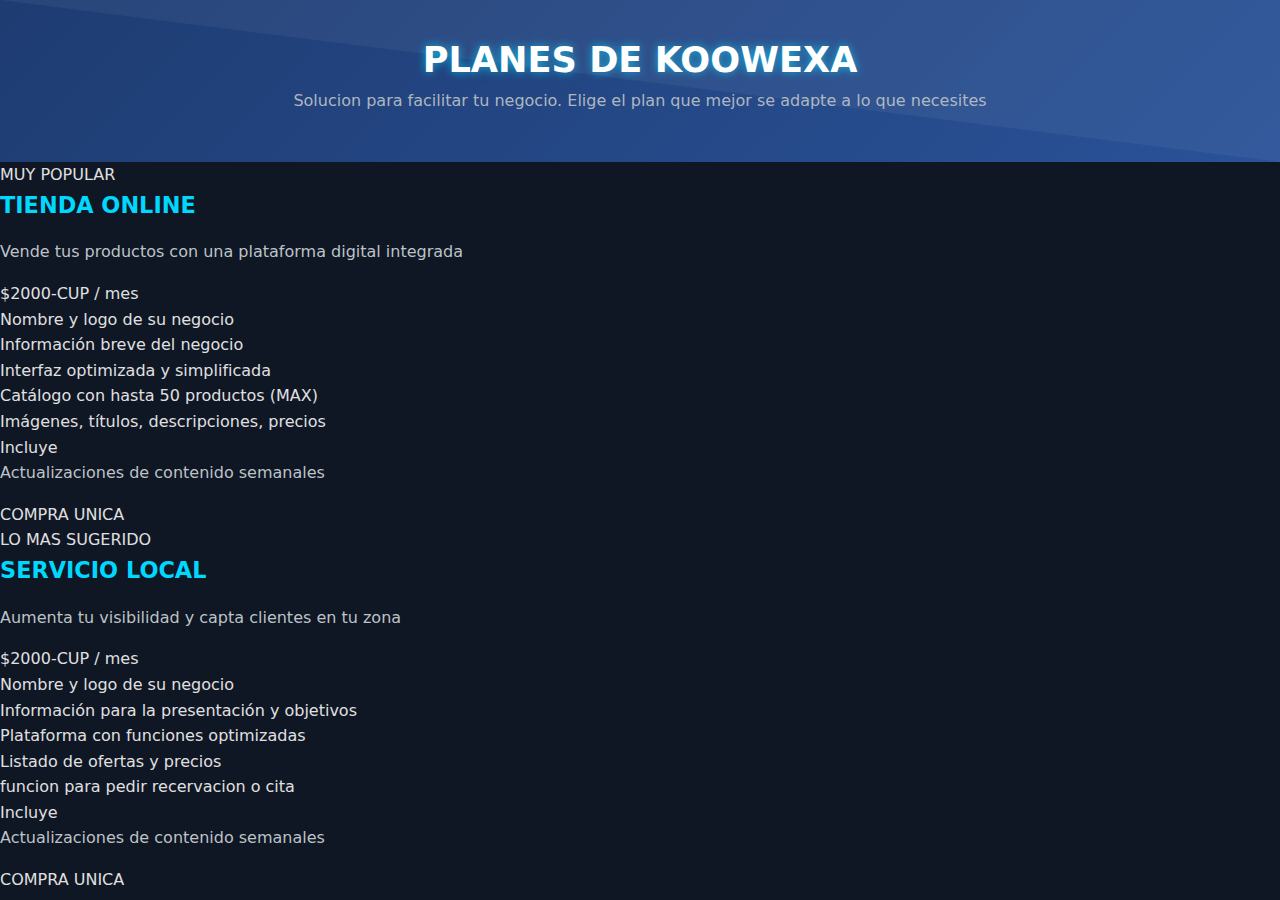
<file: planes.html>
<!DOCTYPE html>
<html lang="es">
<head>
    <meta charset="UTF-8">
    <meta name="viewport" content="width=device-width, initial-scale=1.0">
    <title>KOOWEXA - PLANES</title>
    <link rel="icon" type="image/jpeg" href="https://github.com/KOOWEXA/oficial/raw/refs/heads/main/KOOWEXA.jpeg">
    <link rel="stylesheet" href="https://cdnjs.cloudflare.com/ajax/libs/font-awesome/6.4.0/css/all.min.css">
    <link rel="stylesheet" href="styles.css">
</head>
<body class="planes-page">
    <div class="container">
        <header>
            <h1>PLANES DE KOOWEXA</h1>
            <p class="subtitle">Solucion para facilitar tu negocio. Elige el plan que mejor se adapte a lo que necesites</p>
        </header>
        
        <div class="plans-container">
            <div class="plan-card">
                <div class="plan-header">
                    <div class="plan-badge">MUY POPULAR</div>
                    <h2 class="plan-title">TIENDA ONLINE</h2>
                    <p class="plan-description">Vende tus productos con una plataforma digital integrada</p>
                    <div class="plan-price">
                        <span class="price-amount">$2000-CUP</span>
                        <span class="price-period">/ mes</span>
                    </div>
                </div>
                
                <div class="plan-content">
                    <ul class="feature-list">
                        <li>Nombre y logo de su negocio</li>
                        <li>Información breve del negocio</li>
                        <li>Interfaz optimizada y simplificada</li>
                        <li>Catálogo con hasta 50 productos (MAX)</li>
                        <li>Imágenes, títulos, descripciones, precios</li>
                    </ul>
                    
                    <div class="highlight">
                        <div class="highlight-title">Incluye</div>
                        <p>Actualizaciones de contenido semanales</p>
                    </div>
                    
                    <div class="price-tag">COMPRA UNICA</div>
                </div>
            </div>
            
            <div class="plan-card">
                <div class="plan-header">
                    <div class="plan-badge">LO MAS SUGERIDO</div>
                    <h2 class="plan-title">SERVICIO LOCAL</h2>
                    <p class="plan-description">Aumenta tu visibilidad y capta clientes en tu zona</p>
                    <div class="plan-price">
                        <span class="price-amount">$2000-CUP</span>
                        <span class="price-period">/ mes</span>
                    </div>
                </div>
                
                <div class="plan-content">
                    <ul class="feature-list">
                        <li>Nombre y logo de su negocio</li>
                        <li>Información para la presentación y objetivos</li>
                        <li>Plataforma con funciones optimizadas</li>
                        <li>Listado de ofertas y precios</li>
                        <li>funcion para pedir recervacion o cita</li>
                    </ul>
                    
                    <div class="highlight">
                        <div class="highlight-title">Incluye</div>
                        <p>Actualizaciones de contenido semanales</p>
                    </div>
                    
                    <div class="price-tag">COMPRA UNICA</div>
                </div>
            </div>
        </div>
    </div>
</body>
</html>
</file>
<file: styles.css>
:root {
  --bg: #0f1624;
  --card: #1a2238;
  --blue: #00d8ff;
  --text: #e0e0e0;
  --gray: #bdc3c7;
  --sms: #4CAF50;
  --profile: #2196F3;
  --premium: #FFD700;
  --premium-dark: #B8860B;
  --gradient: linear-gradient(135deg, #1e3c72, #2a5298);
  --gradient-premium: linear-gradient(135deg, #8B7500, #FFD700, #FFEC8B);
  --shadow: 0 4px 20px rgba(0, 0, 0, 0.3);
  --shadow-light: 0 2px 10px rgba(0, 0, 0, 0.2);
}

* {
  margin: 0;
  padding: 0;
  box-sizing: border-box;
}

body {
  font-family: system-ui, -apple-system, sans-serif;
  background: var(--bg);
  color: var(--text);
  line-height: 1.6;
  overflow-x: hidden;
}

header {
  display: flex;
  flex-direction: column;
  align-items: center;
  padding: 2rem 1rem;
  background: var(--gradient);
  color: white;
  text-align: center;
  position: relative;
  overflow: hidden;
}

header::before {
  content: '';
  position: absolute;
  top: 0;
  left: 0;
  right: 0;
  bottom: 0;
  background: url('data:image/svg+xml,<svg xmlns="http://www.w3.org/2000/svg" viewBox="0 0 100 100" preserveAspectRatio="none"><path d="M0,0 L100,0 L100,100 Z" fill="rgba(255,255,255,0.05)"/></svg>');
  background-size: cover;
}

.logo-title {
  display: flex;
  align-items: center;
  gap: 16px;
  margin-bottom: 0.8rem;
  position: relative;
  z-index: 1;
}

.logo {
  width: 60px;
  height: 60px;
  border-radius: 50%;
  object-fit: cover;
  border: 2px solid white;
  background: white;
  box-shadow: var(--shadow);
}

.koo {
  color: var(--blue);
  font-weight: bold;
}

.wexa {
  font-weight: bold;
}

header h1 {
  font-size: 2.2rem;
  margin: 0;
  animation: blinkGlow 3s infinite alternate;
  text-shadow: 0 0 10px rgba(0, 216, 255, 0.7);
}

@keyframes blinkGlow {
  0%, 100% {
    opacity: 1;
    text-shadow: 0 0 8px rgba(0, 216, 255, 0.7);
  }
  50% {
    opacity: 0.9;
    text-shadow: 0 0 20px rgba(0, 216, 255, 1);
  }
}

header p {
  opacity: 0.9;
  margin-bottom: 1rem;
  position: relative;
  z-index: 1;
}

.help-btn {
  background: #007BFF;
  color: white;
  border: none;
  padding: 10px 20px;
  border-radius: 30px;
  font-weight: 600;
  cursor: pointer;
  display: inline-flex;
  align-items: center;
  gap: 6px;
  transition: all 0.3s ease;
  box-shadow: var(--shadow-light);
  position: relative;
  z-index: 1;
}

.help-btn:hover {
  transform: translateY(-2px);
  box-shadow: 0 6px 15px rgba(0, 123, 255, 0.4);
}

main {
  max-width: 1200px;
  margin: 2rem auto;
  padding: 0 1.2rem;
}

section {
  background: var(--card);
  padding: 1.5rem;
  margin-bottom: 1.8rem;
  border-radius: 12px;
  box-shadow: var(--shadow);
  transition: transform 0.3s ease;
}

section:hover {
  transform: translateY(-5px);
}

h2 {
  color: var(--blue);
  margin-bottom: 1rem;
  font-size: 1.4rem;
  display: flex;
  align-items: center;
  gap: 8px;
}

p {
  margin-bottom: 1rem;
  color: var(--gray);
}

/* Hero Section */
.hero {
  display: flex;
  flex-direction: column;
  align-items: center;
  text-align: center;
  padding: 2rem 1rem;
  background: linear-gradient(135deg, rgba(30, 60, 114, 0.8), rgba(42, 82, 152, 0.8));
  border-radius: 16px;
  position: relative;
  overflow: hidden;
}

.hero::before {
  content: '';
  position: absolute;
  top: 0;
  left: 0;
  right: 0;
  bottom: 0;
  background: url('data:image/svg+xml,<svg xmlns="http://www.w3.org/2000/svg" viewBox="0 0 100 100" preserveAspectRatio="none"><defs><pattern id="grid" width="10" height="10" patternUnits="userSpaceOnUse"><path d="M 10 0 L 0 0 0 10" fill="none" stroke="rgba(255,255,255,0.1)" stroke-width="0.5"/></pattern></defs><rect width="100" height="100" fill="url(%23grid)"/></svg>');
}

.hero-content {
  position: relative;
  z-index: 1;
}

.hero h2 {
  font-size: 2.2rem;
  margin-bottom: 1rem;
  color: white;
}

.hero p {
  font-size: 1.2rem;
  margin-bottom: 2rem;
  color: rgba(255, 255, 255, 0.9);
}

.hero-buttons {
  display: flex;
  gap: 1rem;
  justify-content: center;
  flex-wrap: wrap;
}

.cta-btn {
  padding: 12px 24px;
  border: none;
  border-radius: 30px;
  font-weight: 600;
  cursor: pointer;
  transition: all 0.3s ease;
  display: inline-flex;
  align-items: center;
  gap: 8px;
}

.cta-btn.primary {
  background: var(--blue);
  color: var(--bg);
}

.cta-btn.secondary {
  background: transparent;
  color: white;
  border: 2px solid white;
}

.cta-btn:hover {
  transform: translateY(-3px);
  box-shadow: 0 8px 20px rgba(0, 0, 0, 0.3);
}

.hero-visual {
  position: relative;
  height: 200px;
  width: 100%;
  margin-top: 2rem;
}

.floating-card {
  position: absolute;
  background: rgba(255, 255, 255, 0.1);
  backdrop-filter: blur(10px);
  border-radius: 12px;
  padding: 1rem;
  display: flex;
  flex-direction: column;
  align-items: center;
  gap: 8px;
  box-shadow: var(--shadow);
  animation: float 6s ease-in-out infinite;
}

.floating-card i {
  font-size: 1.5rem;
  color: var(--blue);
}

.floating-card span {
  font-size: 0.9rem;
  font-weight: 600;
}

.card1 {
  top: 20px;
  left: 10%;
  animation-delay: 0s;
}

.card2 {
  top: 60px;
  left: 50%;
  transform: translateX(-50%);
  animation-delay: 2s;
}

.card3 {
  top: 20px;
  right: 10%;
  animation-delay: 4s;
}

@keyframes float {
  0%, 100% {
    transform: translateY(0);
  }
  50% {
    transform: translateY(-10px);
  }
}

/* Features Grid */
.features-grid {
  display: grid;
  grid-template-columns: repeat(auto-fit, minmax(250px, 1fr));
  gap: 1.5rem;
  margin-top: 1.5rem;
}

.feature-card {
  background: rgba(255, 255, 255, 0.05);
  border-radius: 12px;
  padding: 1.5rem;
  text-align: center;
  transition: all 0.3s ease;
  border: 1px solid rgba(255, 255, 255, 0.1);
}

.feature-card:hover {
  transform: translateY(-5px);
  background: rgba(255, 255, 255, 0.08);
  box-shadow: 0 10px 25px rgba(0, 0, 0, 0.2);
}

.feature-icon {
  width: 60px;
  height: 60px;
  background: rgba(0, 216, 255, 0.1);
  border-radius: 50%;
  display: flex;
  align-items: center;
  justify-content: center;
  margin: 0 auto 1rem;
}

.feature-icon i {
  font-size: 1.5rem;
  color: var(--blue);
}

.feature-card h3 {
  margin-bottom: 0.5rem;
  color: var(--blue);
}

/* Premium Section */
.premium-section {
  position: relative;
  background: linear-gradient(135deg, rgba(139, 117, 0, 0.2), rgba(255, 215, 0, 0.1));
  border: 1px solid rgba(255, 215, 0, 0.3);
}

.premium-badge {
  position: absolute;
  top: -15px;
  right: 20px;
  background: var(--gradient-premium);
  color: #000;
  padding: 5px 15px;
  border-radius: 20px;
  font-weight: bold;
  display: flex;
  align-items: center;
  gap: 5px;
  box-shadow: 0 4px 10px rgba(255, 215, 0, 0.3);
}

.premium-features {
  margin: 1.5rem 0;
}

.premium-feature {
  display: flex;
  align-items: center;
  gap: 1rem;
  margin-bottom: 1rem;
  padding: 1rem;
  background: rgba(255, 255, 255, 0.05);
  border-radius: 10px;
  transition: all 0.3s ease;
}

.premium-feature:hover {
  background: rgba(255, 255, 255, 0.08);
  transform: translateX(5px);
}

.premium-feature i {
  font-size: 1.5rem;
  color: var(--premium);
  width: 40px;
  text-align: center;
}

.premium-feature h4 {
  color: var(--premium);
  margin-bottom: 0.3rem;
}

.premium-btn {
  background: var(--gradient-premium);
  color: #000;
  border: none;
  padding: 12px 24px;
  border-radius: 30px;
  font-weight: bold;
  cursor: pointer;
  display: flex;
  align-items: center;
  gap: 8px;
  margin: 0 auto;
  transition: all 0.3s ease;
  box-shadow: 0 4px 15px rgba(255, 215, 0, 0.3);
}

.premium-btn:hover {
  transform: translateY(-3px);
  box-shadow: 0 8px 20px rgba(255, 215, 0, 0.5);
}

/* Contact Section */
.contact-buttons {
  display: flex;
  flex-wrap: wrap;
  gap: 12px;
  margin: 12px 0;
}

.btn {
  padding: 10px 18px;
  border-radius: 30px;
  text-decoration: none;
  font-weight: 600;
  display: inline-flex;
  align-items: center;
  gap: 6px;
  transition: all 0.3s ease;
  box-shadow: var(--shadow-light);
}

.btn:hover {
  transform: translateY(-2px);
  box-shadow: 0 6px 15px rgba(0, 0, 0, 0.3);
}

.sms-btn {
  background: var(--sms);
  color: white;
}

.profile-btn {
  background: var(--profile);
  color: white;
}

/* Chat Modal */
.chat-modal {
  display: none;
  position: fixed;
  top: 0;
  left: 0;
  width: 100%;
  height: 100%;
  background: rgba(0, 0, 0, 0.85);
  justify-content: center;
  align-items: center;
  z-index: 1000;
  backdrop-filter: blur(5px);
}

.chat-box {
  width: 90%;
  max-width: 420px;
  background: var(--card);
  border-radius: 12px;
  overflow: hidden;
  max-height: 90vh;
  display: flex;
  flex-direction: column;
  box-shadow: 0 10px 30px rgba(0, 0, 0, 0.5);
}

.chat-header {
  padding: 12px 16px;
  background: var(--bg);
  display: flex;
  justify-content: space-between;
  align-items: center;
  border-bottom: 1px solid rgba(255, 255, 255, 0.1);
}

.close-btn {
  background: none;
  border: none;
  color: var(--text);
  font-size: 1.4rem;
  cursor: pointer;
  transition: color 0.2s;
}

.close-btn:hover {
  color: var(--blue);
}

.messages {
  padding: 16px;
  flex: 1;
  overflow-y: auto;
  max-height: 260px;
  display: flex;
  flex-direction: column;
  gap: 10px;
}

.msg {
  padding: 8px 12px;
  border-radius: 12px;
  max-width: 85%;
  line-height: 1.4;
  animation: fadeIn 0.3s ease;
}

@keyframes fadeIn {
  from { opacity: 0; transform: translateY(10px); }
  to { opacity: 1; transform: translateY(0); }
}

.bot {
  background: #e5e5ea;
  color: #000;
  align-self: flex-start;
}

.user {
  background: #007BFF;
  color: white;
  align-self: flex-end;
}

.typing {
  align-self: flex-start;
  background: #e5e5ea;
  padding: 10px;
  border-radius: 12px;
  font-style: italic;
  color: #666;
  display: flex;
  align-items: center;
  gap: 5px;
}

.typing-dots {
  display: flex;
  gap: 3px;
}

.typing-dots span {
  width: 6px;
  height: 6px;
  background: #666;
  border-radius: 50%;
  animation: typing 1.4s infinite ease-in-out;
}

.typing-dots span:nth-child(1) { animation-delay: 0s; }
.typing-dots span:nth-child(2) { animation-delay: 0.2s; }
.typing-dots span:nth-child(3) { animation-delay: 0.4s; }

@keyframes typing {
  0%, 60%, 100% { transform: translateY(0); }
  30% { transform: translateY(-5px); }
}

.chat-input-container {
  display: flex;
  padding: 10px;
  border-top: 1px solid rgba(255, 255, 255, 0.1);
}

#chatInput {
  flex: 1;
  padding: 10px 15px;
  border: none;
  border-radius: 20px;
  background: rgba(255, 255, 255, 0.1);
  color: var(--text);
  outline: none;
}

#chatInput::placeholder {
  color: rgba(255, 255, 255, 0.5);
}

#sendMessage {
  background: var(--blue);
  color: white;
  border: none;
  width: 40px;
  height: 40px;
  border-radius: 50%;
  margin-left: 10px;
  cursor: pointer;
  display: flex;
  align-items: center;
  justify-content: center;
  transition: all 0.2s;
}

#sendMessage:hover {
  background: #00b8e6;
  transform: scale(1.05);
}

.quick-replies {
  padding: 12px;
  display: flex;
  flex-wrap: wrap;
  gap: 6px;
  border-top: 1px solid rgba(255, 255, 255, 0.1);
}

.quick-replies button {
  background: #007BFF;
  color: white;
  border: none;
  padding: 6px 10px;
  border-radius: 15px;
  font-size: 0.85rem;
  cursor: pointer;
  transition: all 0.2s;
}

.quick-replies button:hover {
  background: #0069d9;
  transform: translateY(-2px);
}

/* App Prompt */
#appPrompt {
  display: none;
  position: fixed;
  bottom: 0;
  left: 0;
  width: 100%;
  background: #2a5298;
  color: white;
  padding: 12px 16px;
  text-align: center;
  z-index: 999;
  box-shadow: 0 -2px 10px rgba(0, 0, 0, 0.3);
}

#appPrompt a {
  display: inline-block;
  background: #00d8ff;
  color: #0f1624;
  padding: 6px 14px;
  border-radius: 20px;
  text-decoration: none;
  font-weight: bold;
  font-size: 0.9rem;
  transition: all 0.2s;
}

#appPrompt a:hover {
  background: #00b8e6;
  transform: translateY(-2px);
}

#appPrompt button {
  margin-left: 10px;
  background: none;
  border: none;
  color: white;
  cursor: pointer;
  font-size: 1.2rem;
}

/* Notification */
.notification {
  display: none;
  position: fixed;
  top: 20px;
  right: 20px;
  background: var(--card);
  color: var(--text);
  padding: 15px 20px;
  border-radius: 8px;
  box-shadow: 0 5px 15px rgba(0, 0, 0, 0.3);
  z-index: 1001;
  border-left: 4px solid var(--blue);
  animation: slideIn 0.3s ease;
}

@keyframes slideIn {
  from { transform: translateX(100%); opacity: 0; }
  to { transform: translateX(0); opacity: 1; }
}

.notification-content {
  display: flex;
  align-items: center;
  justify-content: space-between;
  gap: 10px;
}

#closeNotification {
  background: none;
  border: none;
  color: var(--text);
  cursor: pointer;
  font-size: 1.2rem;
}

/* Premium Theme */
body.premium-active {
  --bg: #0a0f1c;
  --card: #141a2d;
  --blue: #00d8ff;
  --text: #f0f0f0;
  --gradient: linear-gradient(135deg, #8B7500, #FFD700);
}

body.premium-active header {
  background: var(--gradient-premium);
}

body.premium-active .koo {
  color: #000;
}

body.premium-active header h1 {
  animation: premiumGlow 3s infinite alternate;
}

@keyframes premiumGlow {
  0%, 100% {
    text-shadow: 0 0 8px rgba(255, 215, 0, 0.7);
  }
  50% {
    text-shadow: 0 0 20px rgba(255, 215, 0, 1);
  }
}

/* Responsive Design */
@media (max-width: 768px) {
  .hero h2 {
    font-size: 1.8rem;
  }
  
  .hero-visual {
    height: 150px;
  }
  
  .floating-card {
    padding: 0.8rem;
  }
  
  .floating-card i {
    font-size: 1.2rem;
  }
  
  .floating-card span {
    font-size: 0.8rem;
  }
  
  .features-grid {
    grid-template-columns: 1fr;
  }
  
  .contact-buttons {
    flex-direction: column;
  }
  
  header h1 {
    font-size: 1.8rem;
  }
  
  .logo {
    width: 50px;
    height: 50px;
  }
}

@media (max-width: 480px) {
  main {
    padding: 0 0.8rem;
  }
  
  section {
    padding: 1rem;
  }
  
  .hero-buttons {
    flex-direction: column;
    align-items: center;
  }
  
  .cta-btn {
    width: 100%;
    justify-content: center;
  }
}
</file>
